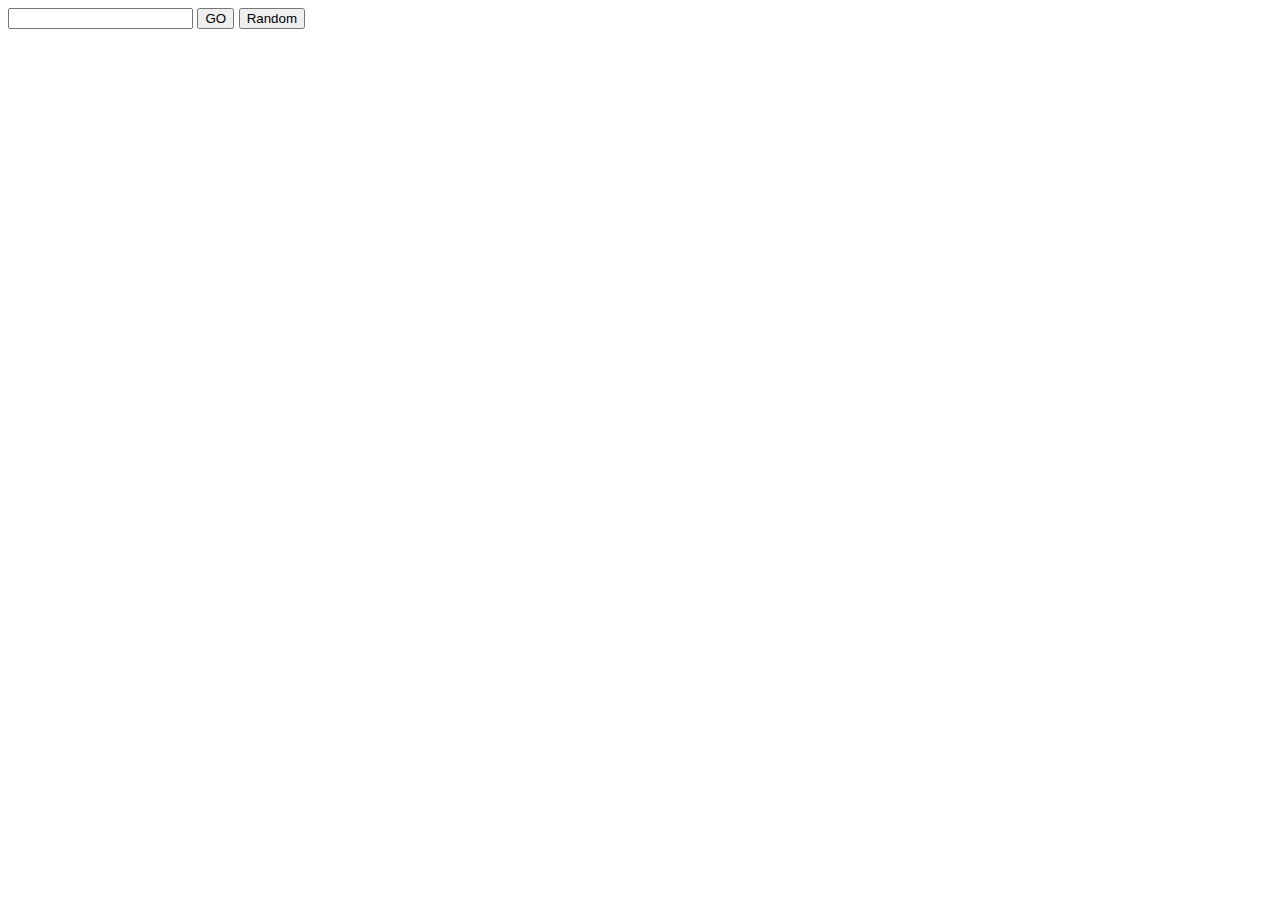
<file: index.html>
<!DOCTYPE html>
<html lang="en">

<head>
    <meta charset="UTF-8">
    <meta name="viewport" content="width=device-width, initial-scale=1.0">
    <title>Document</title>
    <link rel="stylesheet" href="css/style.css">
</head>

<body>
    <div>
        <input id="inp" type="text">
        <button id="go" onclick="fetchMealData()">GO</button>
        <button onclick="generateRandom()">Random</button>
    </div>
    <div id="resultCont">

    </div>

</body>
<script src="js/main.js"></script>

</html>
</file>
<file: css/style.css>
*{
    font-family: Arial, Helvetica, sans-serif;
}

.container{
   margin: 1rem 25px 1rem 25px;
}
.header{
    padding: 10px;
    border: 1px solid black;
}
.contents{
    display: flex;
    border: 1px solid black;
}


.ingredients{
    padding: 10px;
    border: 1px solid black;
    width: 30%;
}

.direction{
    padding: 10px;
    border: 1px solid black;
    width: 70%;
}

.footer{

}
</file>
